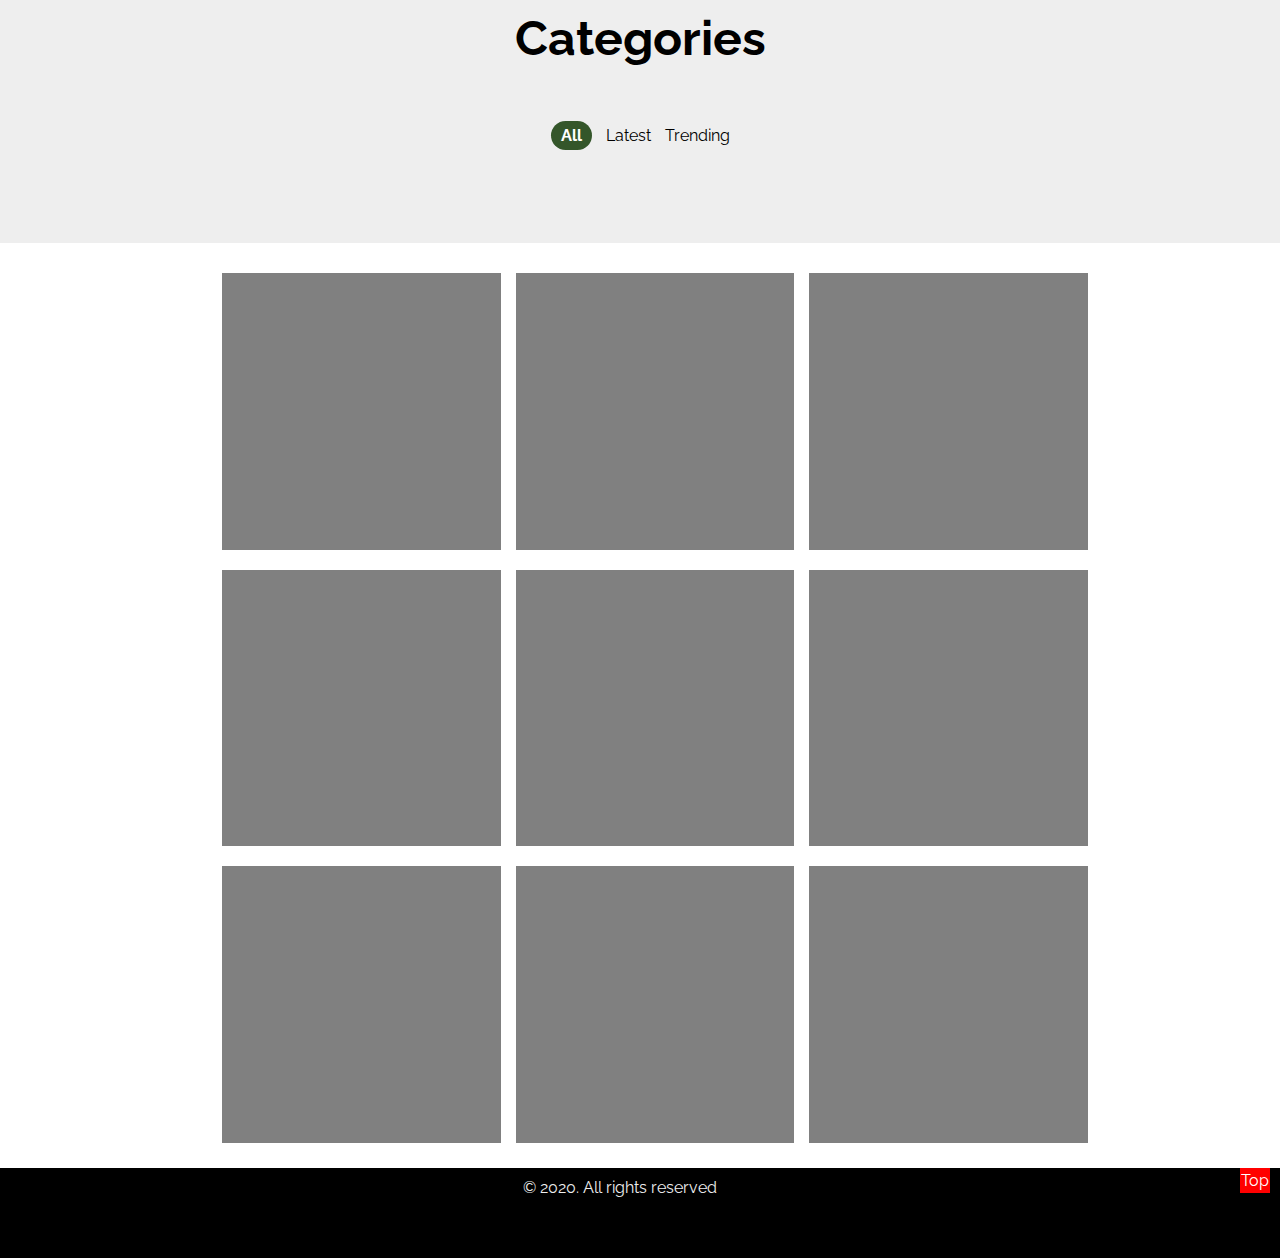
<file: index.html>
<!DOCTYPE html>
<html lang="en">
<head>
    <meta charset="UTF-8">
    <meta name="viewport" content="width=device-width, initial-scale=1.0">
    <meta http-equiv="X-UA-Compatible" content="ie=edge">
    <title>Category Page</title>
    <link rel="stylesheet" href="style.css">
    <link href="https://fonts.googleapis.com/css?family=Raleway&display=swap" rel="stylesheet">
</head>
<body>
    <header id="header">
        <h1>Categories</h1>
        <ul>
            <li ><a href="#" class="active">All</a></li>
            <li><a href="#">Latest</a></li>
            <li><a href="#">Trending</a></li>
        </ul>
    </header>
    <div id="products">
        <div class="items"></div>
        <div class="items"></div>
        <div class="items"></div>
        <div class="items"></div>
        <div class="items"></div>
        <div class="items"></div>
        <div class="items"></div>
        <div class="items"></div>
        <div class="items"></div>
    </div>
    <div class="icon">
        <span><a href="#header">Top</a></span>
    </div>
    <footer>
        <p>&copy; 2020. All rights reserved</p>
    </footer>
</body>
</html>
</file>
<file: style.css>
*{
    margin: 0;
    padding: 0;
    box-sizing: border-box;
    font-family: 'Raleway', sans-serif;
}

header{
    background-color: #eee;
    text-align: center;
    height: 27vh;
}

header ul li{
    display: inline-block;
    padding: 50px 5px 1px 5px;
}

header h1{
    font-size: 3em;
    padding: 10px 0;
}

header ul li a{
    text-decoration: none;
    color: #000;
    transition: all 0.5s ease-in-out 0s;
}

header ul li a:hover{
    color: #34562a;
    border-bottom: 0.8px solid #34562a;
}

header ul li a.active{
    color: white !important;
}

a.active{
    padding: 5px 10px;
    background-color: #34562a;
    font-weight: bolder;
    border-radius: 50px;
}

#products{
    display: grid;
    grid-template-columns: 1fr 1fr 1fr;
    height: 100vh;
    width: 70vw;
    margin: auto;
    grid-row-gap: 20px;
    grid-column-gap: 15px;
    padding: 30px 0 0 30px;
    margin-bottom: 25px;
}

.items{
    background-color: grey;
}

.icon{
    height: 30;
    width: 30px;
    background-color: red;
    position: relative;
    float: right;
    margin-right: 10px;
    padding: 3px 1px;
    bottom: 150;
    z-index: 100;
}

.icon span a{
    text-decoration: none;
    color: #fff;
}

footer{
    text-align: center;
    height: 10vh;
    padding-top: 10px;
    background-color: #000;
    color: #eee;
}
</file>
